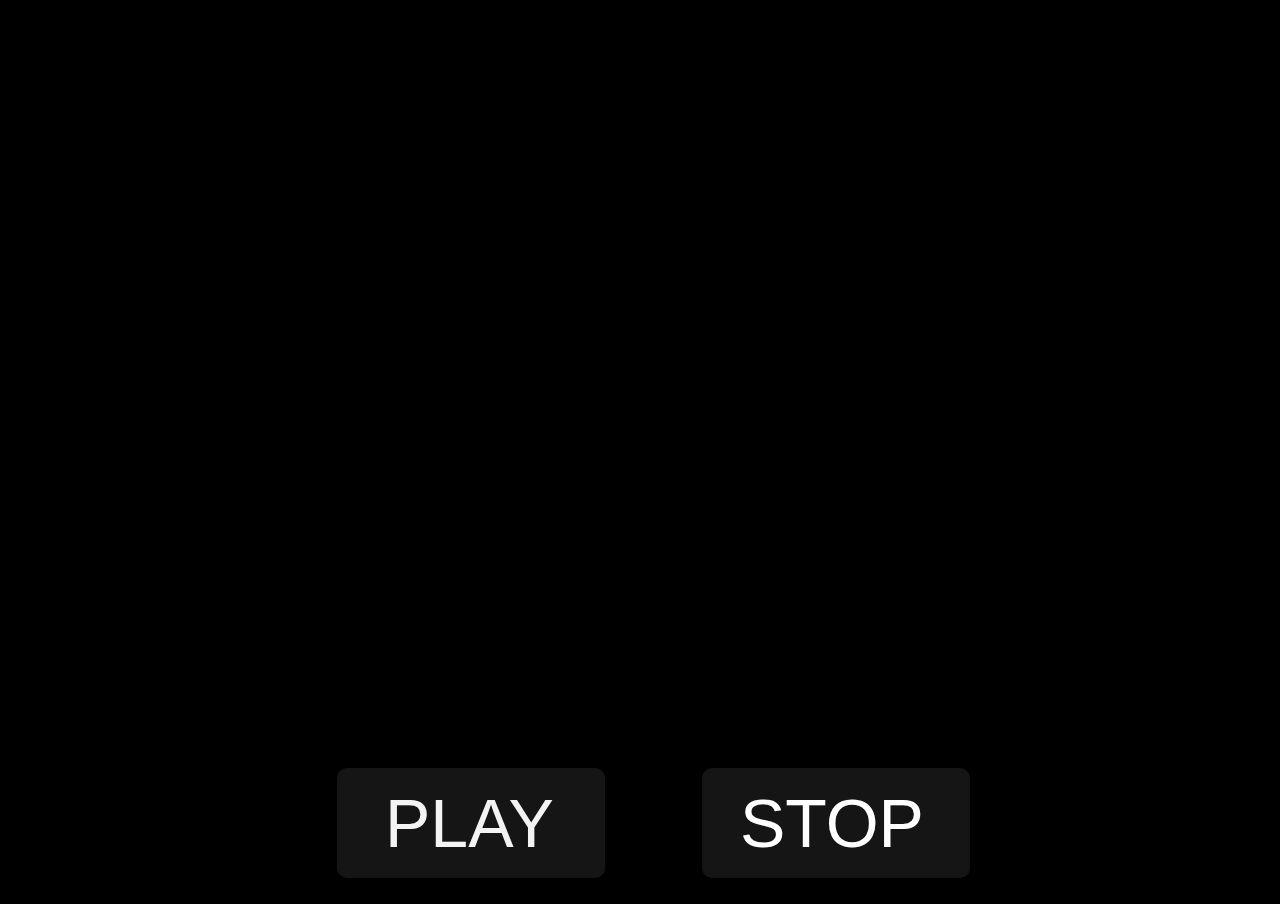
<file: animation/Assets/animation.html>
<!DOCTYPE html>
<html xmlns="http://www.w3.org/1999/xhtml">
<head>
	<meta http-equiv="Content-Type" content="text/html; charset=utf-8"/>
	<meta http-equiv="X-UA-Compatible" content="IE=Edge"/>
	<title>Untitled</title>
<!--Adobe Edge Runtime-->

	<script>
	var custHtmlRoot=""; 
	var script = document.createElement('script'); 
	script.type= "text/javascript";
script.src = custHtmlRoot+"edge_includes/edge.6.0.0.min.js";
	var head = document.getElementsByTagName('head')[0], done=false;
	script.onload = script.onreadystatechange = function(){
		if (!done && (!this.readyState || this.readyState == 'loaded' || this.readyState == 'complete')) {
			done=true;
			var opts ={
    scaleToFit: "none",
    centerStage: "none",
    minW: "0px",
    maxW: "undefined",
    width: "1290px",
    height: "904px"
};
			opts.htmlRoot =custHtmlRoot;
			AdobeEdge.loadComposition('animation', 'EDGE-447268065', opts,
			{"dom":{}}, {"dom":{}});		
			script.onload = script.onreadystatechange = null;
			head.removeChild(script);
		}
	};
	head.appendChild(script);
	</script>
	
	    <style>
        .edgeLoad-EDGE-447268065 { visibility:hidden; }
    </style>

<!--Adobe Edge Runtime End-->

</head>
<body style="margin:0;padding:0;">
	<div id="Stage" class="EDGE-447268065">
	</div>
</body>
</html>
</file>
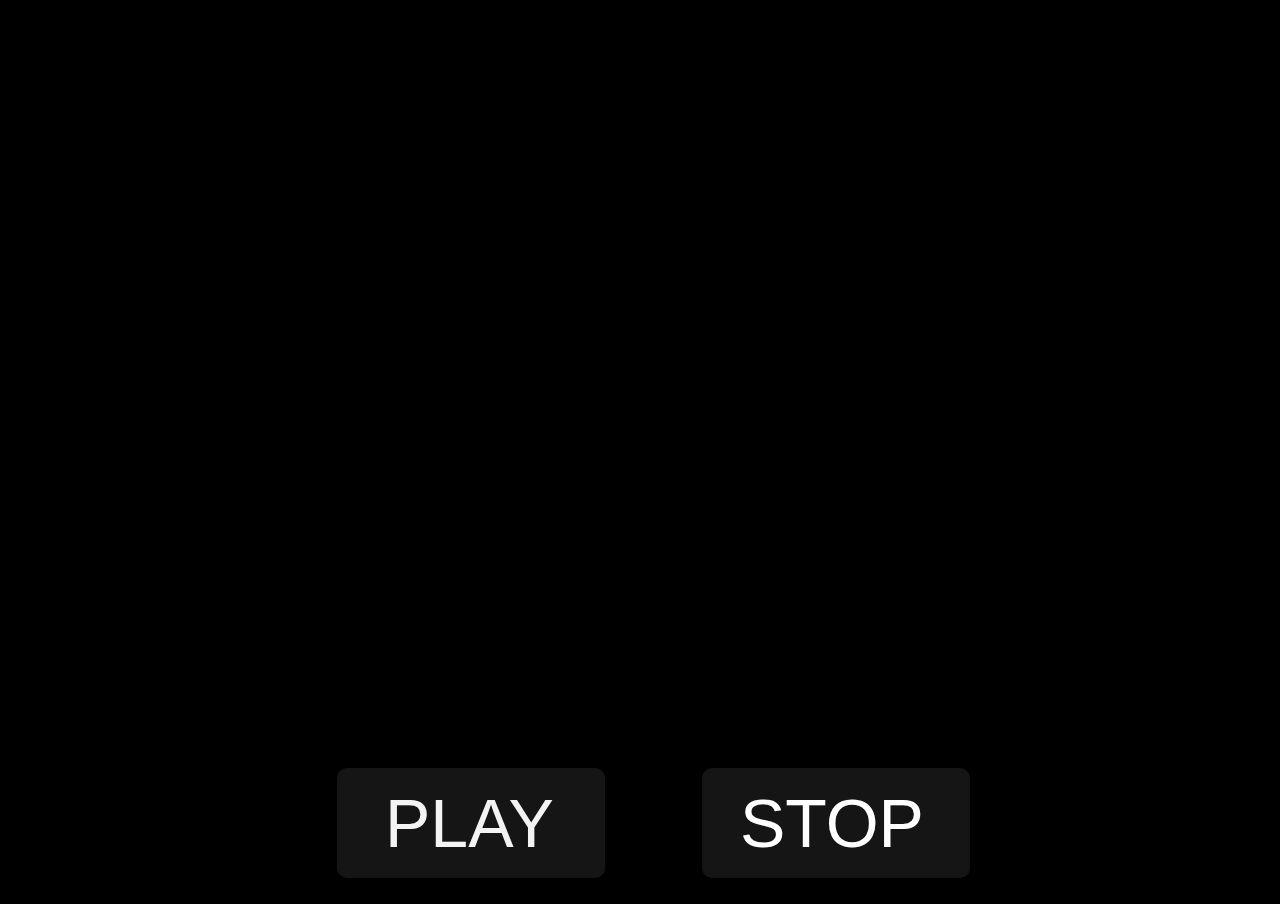
<file: animation/animation/publish/iBooks/animation.wdgt/animation.html>
<!DOCTYPE html>
<html>
<head>
	<meta http-equiv="Content-Type" content="text/html; charset=utf-8"/>
	<meta http-equiv="X-UA-Compatible" content="IE=Edge"/>
	<title>Untitled</title>
<!--Adobe Edge Runtime-->
    <script type="text/javascript" charset="utf-8" src="edge_includes/edge.6.0.0.min.js"></script>
    <style>
        .edgeLoad-EDGE-447268065 { visibility:hidden; }
    </style>
<script>
   AdobeEdge.loadComposition('animation', 'EDGE-447268065', {
    scaleToFit: "none",
    centerStage: "none",
    minW: "0px",
    maxW: "undefined",
    width: "1290px",
    height: "904px"
}, {"dom":{}}, {"dom":{}});
</script>
<!--Adobe Edge Runtime End-->

</head>
<body style="margin:0;padding:0;">
	<div id="Stage" class="EDGE-447268065">
	</div>
</body>
</html>
</file>
